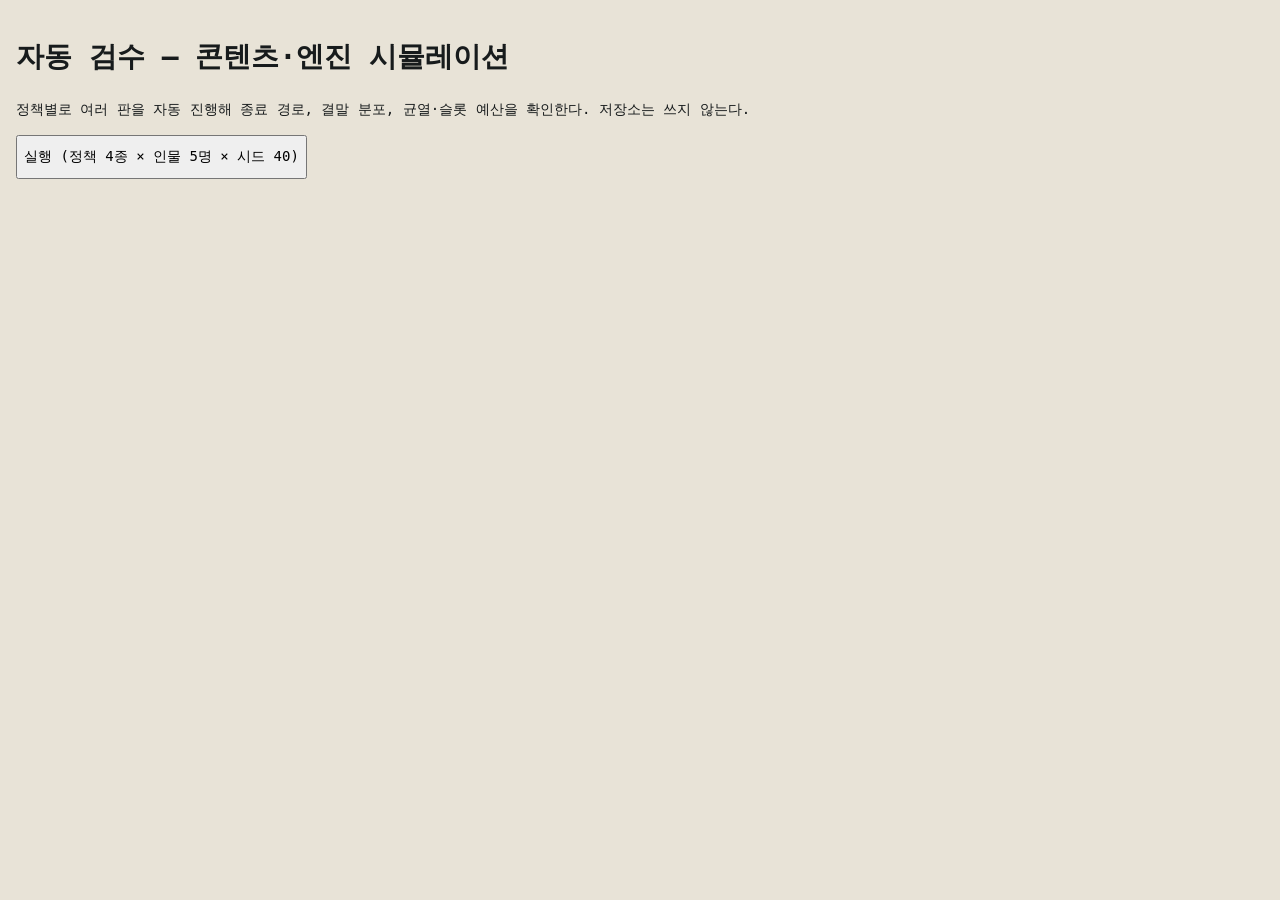
<file: tools/sim.html>
<!doctype html>
<html lang="ko">
<head>
  <meta charset="utf-8">
  <meta name="viewport" content="width=device-width, initial-scale=1">
  <title>백일의 틈 — 자동 검수</title>
  <style>
    :root { --bg: #e8e3d7; --text: #171b1c; --line: #b4ad9c; }
    @media (prefers-color-scheme: dark) { :root:not([data-theme="light"]) { --bg: #171b1c; --text: #e8e3d7; --line: #3d4546; } }
    :root[data-theme="dark"] { --bg: #171b1c; --text: #e8e3d7; --line: #3d4546; }
    body { background: var(--bg); color: var(--text); font: 14px/1.6 Consolas, "Malgun Gothic", monospace; margin: 0; padding: 16px; }
    table { border-collapse: collapse; margin: 1em 0; }
    td, th { border: 1px solid var(--line); padding: 2px 8px; text-align: right; }
    th:first-child, td:first-child { text-align: left; }
    pre { white-space: pre-wrap; }
    button { min-height: 44px; font: inherit; }
  </style>
</head>
<body>
  <h1>자동 검수 — 콘텐츠·엔진 시뮬레이션</h1>
  <p>정책별로 여러 판을 자동 진행해 종료 경로, 결말 분포, 균열·슬롯 예산을 확인한다. 저장소는 쓰지 않는다.</p>
  <button id="run" type="button">실행 (정책 4종 × 인물 5명 × 시드 40)</button>
  <div id="out"></div>

  <script src="../js/core.js"></script>
  <script src="../content/common.js"></script>
  <script src="../content/cases/m01.js"></script>
  <script src="../content/cases/m02.js"></script>
  <script src="../content/cases/m03.js"></script>
  <script src="../content/cases/m04.js"></script>
  <script src="../content/cases/m08.js"></script>
  <script src="../content/routes/shinbaek.js"></script>
  <script src="../content/routes/gukse.js"></script>
  <script src="../content/routes/sangbeom.js"></script>
  <script src="../content/routes/seongbaek.js"></script>
  <script src="../content/routes/yunyoung.js"></script>
  <script src="../js/engine.js"></script>
  <script src="../js/store.js"></script>
  <script src="../js/validate.js"></script>
  <script>
  (function () {
    'use strict';
    const E = BG.engine;
    E.hooks.save = function () { return true; };
    E.hooks.settings = function () { return {}; };

    function profile(bg) {
      const p = BG.store.newProfile(bg);
      p.name = '서윤'; p.addressForm = '서윤 씨';
      return p;
    }
    function score(fx) {
      if (!fx) return 0;
      let s = (fx.trust || 0) * 2 + (fx.intimacy || 0) * 2;
      if (fx.milestone) s += 3;
      if (fx.promise) s += 3;
      if (fx.keep) s += 4;
      if (fx.resolve) s += 4;
      if (fx.repromise) s += 3;
      if (fx.boundary) s -= 8;
      if (fx.break) s -= 8;
      if (fx.hurt) s -= 2;
      if (fx.ending === 'lovers') s += 20;
      if (fx.ending && fx.ending !== 'lovers') s -= 5;
      return s;
    }

    /* 정책: random — 아무거나 / smart — 사려 깊은 플레이어 / reckless — 위험 선택 선호 */
    function choose(policy, opts) {
      const r = E.get();
      const v = r.view;
      const en = opts.filter(function (o) { return o.enabled; });
      if (!en.length) return null;
      if (policy === 'random') return en[Math.floor(Math.random() * en.length)];
      if (policy === 'casual' && v.kind === 'scene' && en[0].id !== 'next' && Math.random() < 0.4) {
        return en[Math.floor(Math.random() * en.length)];
      }
      if (v.kind === 'scene') {
        const sc = BG.content.scenes[v.id];
        if (!sc.choices || en[0].id === 'next') return en[0];
        let best = null, bs = -1e9;
        en.forEach(function (o) {
          const c = sc.choices[+o.id.slice(1)];
          let s = score(c.fx) + (c.next ? 1 : 0);
          if (policy === 'reckless') s = -s + Math.random();
          if (s > bs) { bs = s; best = o; }
        });
        return best;
      }
      if (v.kind === 'hub') {
        const R = r.res;
        const id = function (x) { return en.filter(function (o) { return o.id === x; })[0]; };
        if (policy === 'reckless') {
          const risky = en.filter(function (o) { return o.id === 'a:D' || o.id === 'g:conclude'; });
          return risky[0] || en[0];
        }
        if (R.hp <= 5 && id('g:aid')) return id('g:aid');
        if (R.comp <= 5 && id('g:breathe')) return id('g:breathe');
        const pref = ['a:A', 'a:B', 'g:collab', 'a:X', 'a:V', 'a:O', 'a:C', 'a:P', 'a:R', 'a:D'];
        for (let i = 0; i < pref.length; i++) { const o = id(pref[i]); if (o) return o; }
        return id('g:conclude') || en[0];
      }
      if (v.kind === 'conclude') {
        const d = BG.content.cases[r.cs.id];
        const vv = r.variants[d.id];
        const good = d.rules.filter(function (x) { return x.kind === 'safe' && x.correct === vv; })[0];
        const o = en.filter(function (x) { return x.id === 'r:' + good.id; })[0];
        if (o && policy !== 'reckless') return o;
        return en.filter(function (x) { return x.id.indexOf('r:r3') === 0; })[0] || en[0];
      }
      if (v.kind === 'confront') return en[0];
      if (v.kind === 'interlude') {
        const R = r.res;
        const id = function (x) { return en.filter(function (o) { return o.id === x; })[0]; };
        const pref = [R.hp < 8 ? 'i:resthp' : null, R.comp < 8 ? 'i:restcomp' : null, 'i:talk', 'i:promise', 'i:notes', 'i:supply', 'i:leave'];
        for (let i = 0; i < pref.length; i++) { if (!pref[i]) continue; const o = id(pref[i]); if (o) return o; }
        return id('i:leave') || en[0];
      }
      if (v.kind === 'final') {
        if (r.fin.step === 2) {
          return en.filter(function (o) { return o.id === 'f:m:together'; })[0] || en.filter(function (o) { return o.id === 'f:m:precise'; })[0] || en[0];
        }
        if (r.fin.step >= 5) {
          return r.fin.method === 'together' ? (en.filter(function (o) { return o.id === 'f:t:comp'; })[0] || en[0]) : en[0];
        }
        if (r.fin.step <= 1) {
          const best = en.filter(function (o) { return /f:link/.test(o.id) && /안정화/.test(o.sub); })[0];
          return best || en[0];
        }
        return en[0];
      }
      return en[0];
    }

    function play(interest, policy, seed, mode) {
      E.newRun({ profile: profile(['record', 'people', 'field'][seed % 3]), interest: interest, mode: mode, seed: seed });
      let steps = 0;
      while (E.get().view.kind !== 'summary') {
        const opts = E.options();
        const o = choose(policy, opts);
        if (!o) throw new Error('선택지 없음 @ ' + E.get().view.kind + ' ' + (E.get().view.id || ''));
        E.act(o.id);
        if (++steps > 3000) throw new Error('무한 진행 의심 @ ' + E.get().view.kind + ' ' + (E.get().view.id || ''));
      }
      return { sum: E.summary(), steps: steps, run: E.get() };
    }

    function runAll() {
      const out = document.getElementById('out');
      out.textContent = '';
      const v = BG.validate();
      const pre = document.createElement('pre');
      pre.textContent = '[정적 검수] 오류 ' + v.errors.length + ' · 경고 ' + v.warnings.length + '\n' + v.errors.concat(v.warnings.map(function (w) { return '△ ' + w; })).join('\n');
      out.appendChild(pre);
      const policies = ['smart', 'casual', 'random', 'reckless'];
      const rows = [];
      const errors = [];
      policies.forEach(function (pol) {
        BG.INITIAL.forEach(function (id) {
          const agg = { n: 0, lovers: 0, apart: 0, colleague: 0, distance: 0, early: 0, stable: 0, crack: 0, slots: 0, steps: 0, maxCrack: 0, rescue: 0 };
          for (let s = 1; s <= 40; s++) {
            try {
              const res = play(id, pol, s * 7919 + 13, s % 2 ? 'tutorial' : 'random');
              const sm = res.sum;
              agg.n++;
              agg[sm.relationshipOutcome] = (agg[sm.relationshipOutcome] || 0) + 1;
              if (sm.endType && sm.endType !== 'complete') agg.early++;
              if (sm.eventOutcome === 'stable') agg.stable++;
              agg.crack += sm.res.crack;
              agg.maxCrack = Math.max(agg.maxCrack, sm.res.crack);
              agg.slots += sm.slots;
              agg.steps += res.steps;
              if (sm.rescueUsed) agg.rescue++;
              if (sm.relationshipOutcome === 'lovers' && !sm.romanceCompleted) errors.push(pol + '/' + id + ': lovers인데 공략 완료가 아님');
            } catch (e) {
              errors.push(pol + '/' + id + '/seed' + s + ': ' + e.message);
            }
          }
          rows.push([pol, BG.chars[id].name, agg.n, agg.lovers, agg.apart, agg.colleague, agg.distance, agg.early, agg.stable,
            (agg.crack / Math.max(1, agg.n)).toFixed(1), agg.maxCrack, (agg.slots / Math.max(1, agg.n)).toFixed(1), (agg.steps / Math.max(1, agg.n)).toFixed(0), agg.rescue]);
        });
      });
      const t = document.createElement('table');
      const head = ['정책', '관심 인물', '판', '연인', '헤어짐', '동료', '거리', '조기 종료', '최종 안정화', '평균 균열', '최대 균열', '평균 슬롯', '평균 클릭', '구조'];
      t.innerHTML = '<thead><tr>' + head.map(function (x) { return '<th>' + x + '</th>'; }).join('') + '</tr></thead>';
      const tb = document.createElement('tbody');
      rows.forEach(function (r) {
        const tr = document.createElement('tr');
        r.forEach(function (c) { const td = document.createElement('td'); td.textContent = c; tr.appendChild(td); });
        tb.appendChild(tr);
      });
      t.appendChild(tb);
      out.appendChild(t);
      const ep = document.createElement('pre');
      ep.id = 'errors';
      ep.textContent = errors.length ? '[실행 오류]\n' + errors.slice(0, 60).join('\n') : '[실행 오류] 없음';
      out.appendChild(ep);
      window.__simResult = { rows: rows, errors: errors, validate: v };
    }
    document.getElementById('run').addEventListener('click', runAll);
    window.runSim = runAll;
  })();
  </script>
</body>
</html>
</file>
